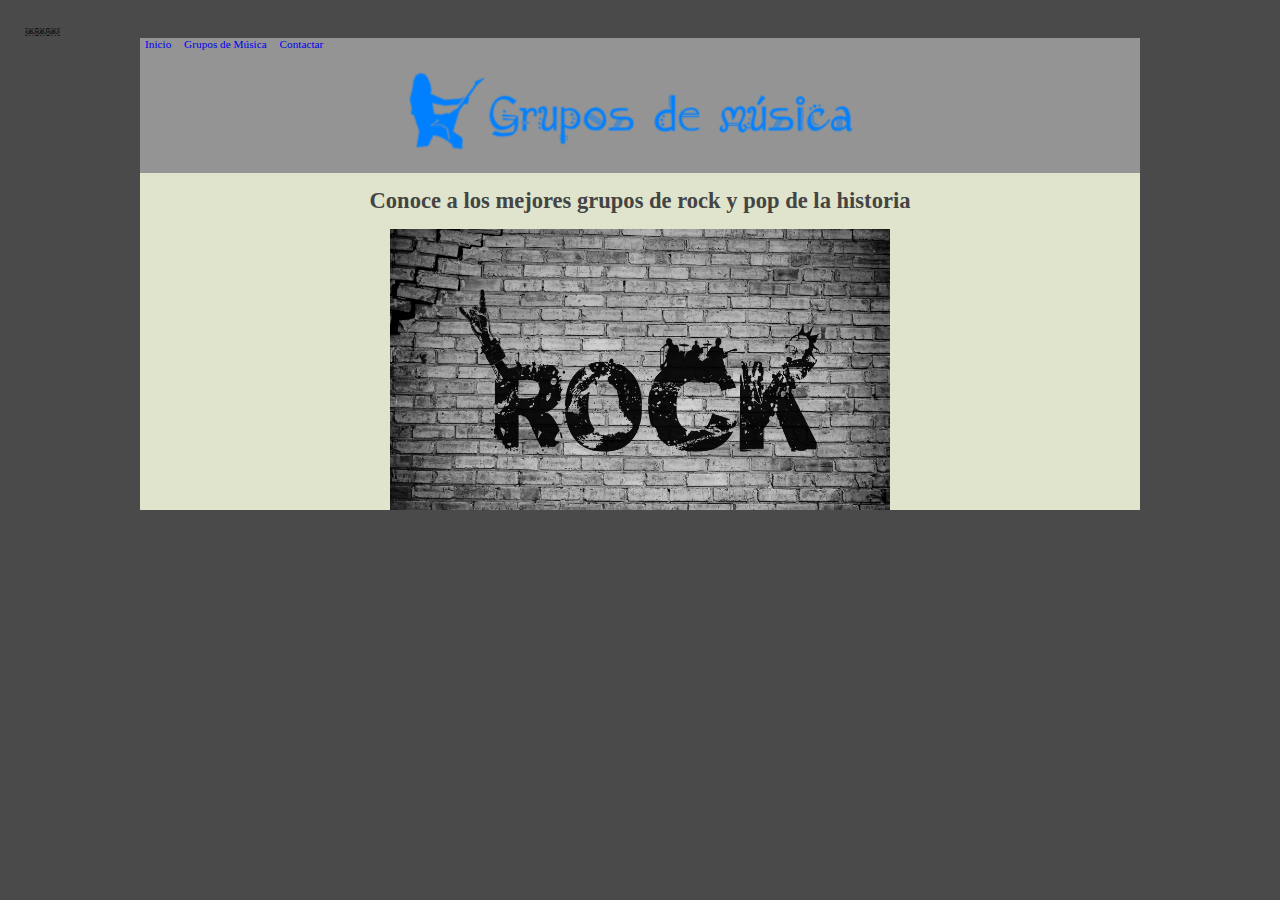
<file: index.html>
<!DOCTYPE html>
<html lang="es">

<head>
    <meta charset="UTF-8"> ￼￼￼
    <meta name="viewport" content="width=device-width, initial-scale=1">
    <title>Grupos de música Rock y Pop</title>
    <link rel="stylesheet" href="styles/normalize.css">
    <link rel="stylesheet" href="styles/estilos.css">

</head>

<body>
    <div class="contenedor">
        <header>
            <div class="centrado">
                <nav>
                    <ul>
                        <li><a href="index.html">Inicio</a>
                        </li>
                        <li><a href="grupos-musica.html">Grupos de Música</a>
                        </li>
                        <li><a href="contactar.html">Contactar</a>
                        </li>
                    </ul>

                </nav>

                <img class="logo" src="imagenes/logotipo.png" alt="Titulo">
            </div>


        </header>
        <div id="cuerpo">
            <h1>Conoce a los mejores grupos de rock y pop de la historia</h1>

            <img class="logo" src="imagenes/Imagen_Index.jpg" alt="Titulo">

        </div>
    </div>
</body>

</html>
</file>
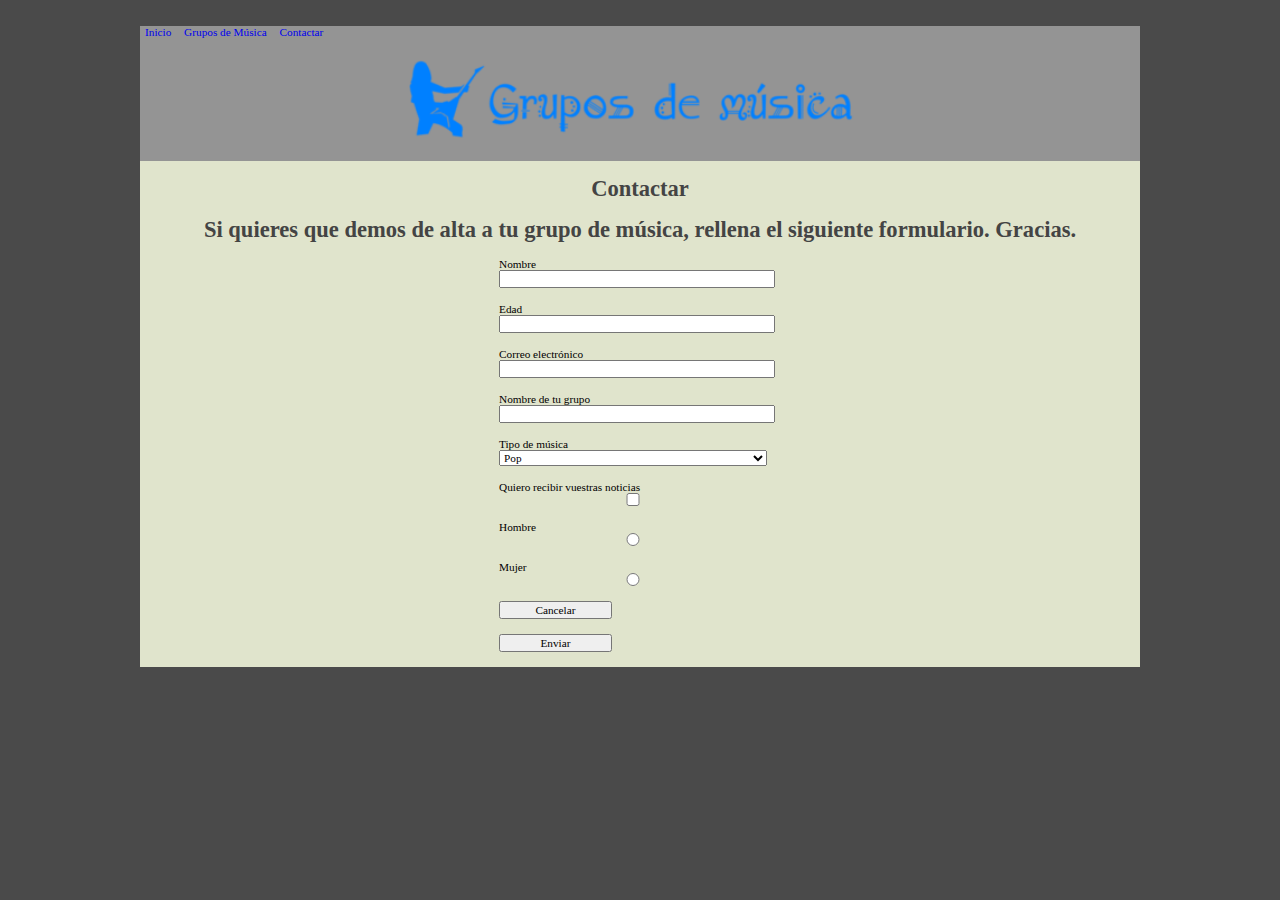
<file: contactar.html>
<!DOCTYPE html>
<html lang="es">

<head>
    <meta charset="UTF-8">
    <meta name="viewport" content="width=device-width, initial-scale=1">
    <title>Contactar | Grupos de música rock y pop</title>
    <link href='http://fonts.googleapis.com/css?family=Lobster' rel='stylesheet' type='text/css'>
    <link rel="stylesheet" href="styles/normalize.css">
    <link rel="stylesheet" href="styles/estilos.css">
    <link rel="stylesheet" href="fonts.css">
    <link rel="stylesheet" href="http://i.icomoon.io/public/temp/8fef0aff29/UntitledProject/style.css">
</head>

<body>
    <div class="contenedor">
        <header>

            
                <nav>
                    <ul>
                        <li><a href="index.html">Inicio</a>
                        </li>
                        <li><a href="grupos-musica.html">Grupos de Música</a>
                        </li>
                        <li><a href="contactar.html">Contactar</a>
                        </li>
                    </ul>
                </nav>
                <img class="logo" src="imagenes/logotipo.png" alt="Grupos de música rock y pop">
            
        </header>
        
            <section>
                <h1>Contactar</h1>
                <h1>Si quieres que demos de alta a tu grupo de música, rellena el siguiente formulario. Gracias.</h1>
                <div id="contacto">
                    <form action="f">
                        <label for="nombre">Nombre</label>
                        <input type="text" name="nombre" id="nombre">
                        <label for="edad">Edad</label>
                        <input type="number" name="edad" id="edad">
                        <label for="email">Correo electrónico</label>
                        <input type="email" name="email" id="email">
                        <label for="grupo">Nombre de tu grupo</label>
                        <input type="text" name="grupo" id="grupo">
                        <label for="tipomusica">Tipo de música</label>
                        <select name="tipomusica" id="tipomusica">
                            <option value="Pop">Pop</option>
                            <option value="Rock">Rock</option>
                            <option value="Country">Country</option>
                            <option value="Hip Hop">Hip Hop</option>
                            <option value="Heavy">Heavy</option>
                            <option value="Música tradicional">Música tradicional</option>
                        </select>
                        <label for="newsletter">Quiero recibir vuestras noticias</label>
                        <input type="checkbox" name="newsletter" id="newsletter">
                        <label for="hombre">Hombre</label>
                        <input type="radio" name="sexo" id="hombre">
                        <label for="mujer">Mujer</label>
                        <input type="radio" name="sexo" id="mujer">
                        <input type="reset" value="Cancelar">
                        <input type="submit" value="Enviar">



                    </form>
                </div>
            </section>

        </div>
    

</body>

</html>
</file>
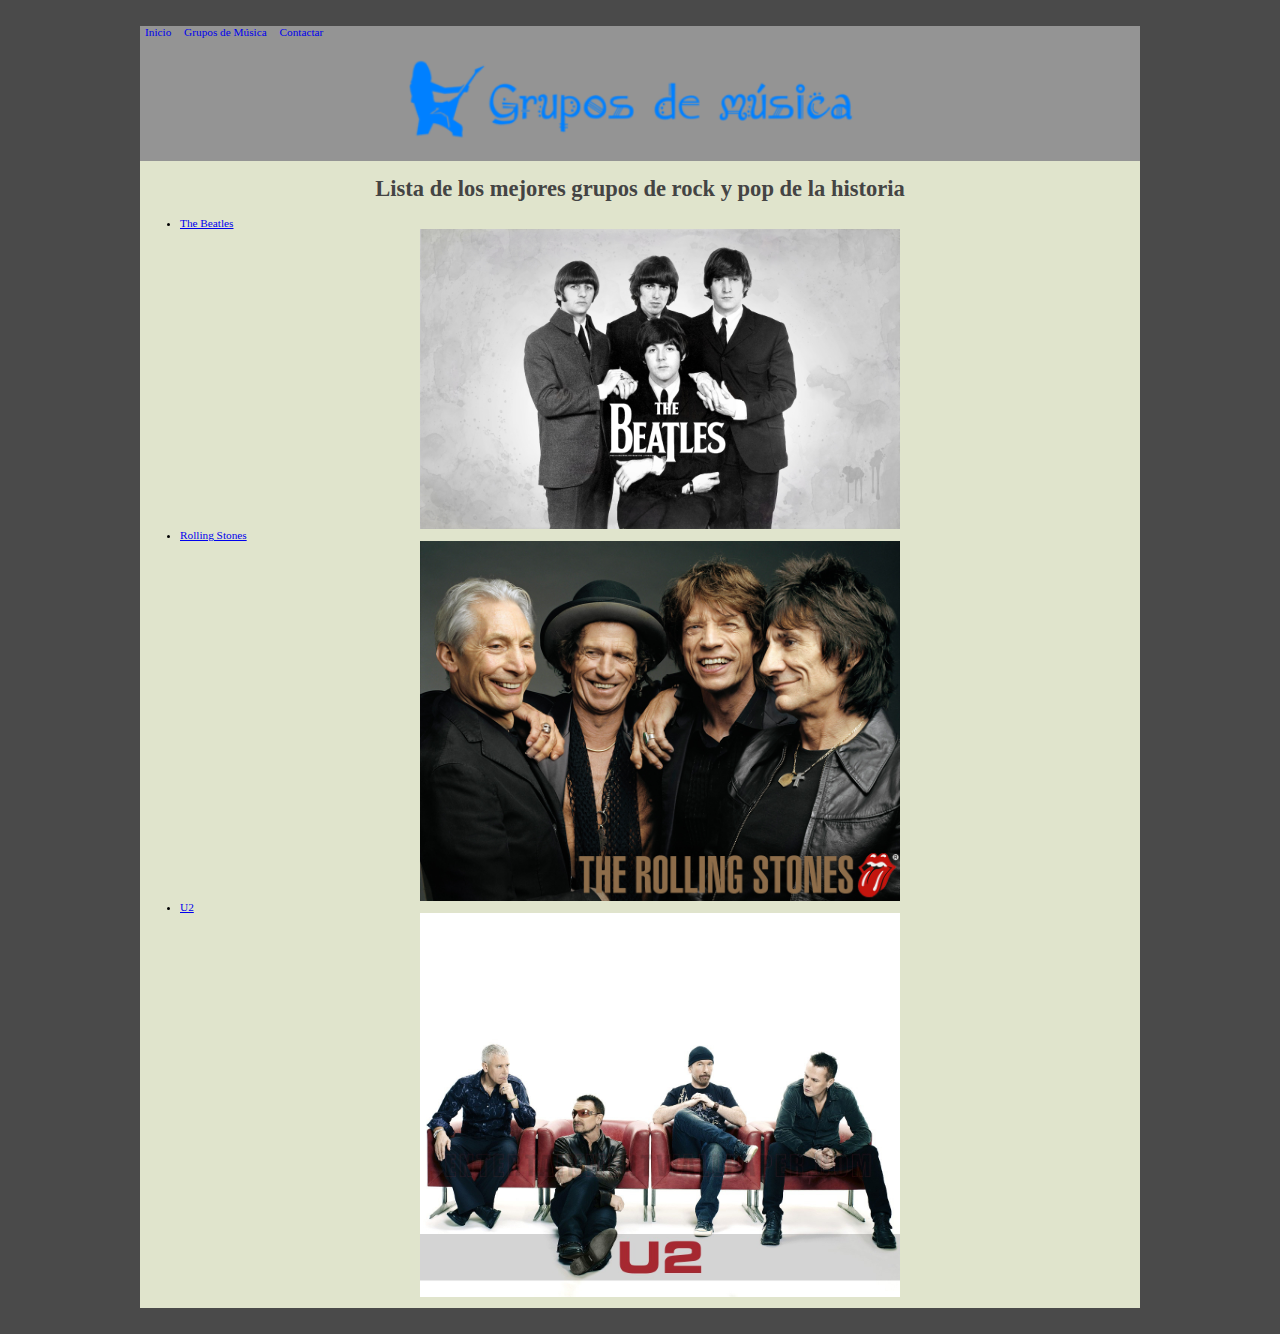
<file: grupos-musica.html>
<!DOCTYPE html>
<html lang="es">

<head>
    <meta charset="UTF-8">
    <meta name="viewport" content="width=device-width, initial-scale=1">
    <title>Lista completa | Grupos de música rock y pop</title>
    <link rel="stylesheet" href="styles/normalize.css">
    <link rel="stylesheet" href="styles/estilos.css">
    <link rel="stylesheet" href="fonts.css">
    <link rel="stylesheet" href="http://i.icomoon.io/public/temp/8fef0aff29/UntitledProject/style.css">
</head>

<body>
    <div class="contenedor">
        <header>
            <nav>
                <ul>
                    <li>
                        <a href="index.html">Inicio</a>
                    </li>
                    <li>
                        <a href="grupos-musica.html">Grupos de Música</a>
                    </li>
                    <li>
                        <a href="contactar.html">Contactar</a>
                    </li>
                </ul>
            </nav>
            <img class="logo" src="imagenes/logotipo.png" alt="Titulo">

        </header>
        <div class="portada">
            <h1>Lista de los mejores grupos de rock y pop de la historia</h1>
            <ul>
                <li>
                    <a href="beatles.html">The Beatles</a>
                </li>
                <img class="logo" src="imagenes/BeatlesPortada.jpg" alt="bettlesPortada">
                
                <li>
                    <a href="rolling.html">Rolling Stones</a>
                </li>
                <img class="logo" src="imagenes/RollingPortada.jpg" alt="RollingPortada">
                <li>
                    <a href="u2.html">U2</a>
                </li>
                <img class="logo" src="imagenes/U2Portada.jpg" alt="U2Portada">
            </ul>
        </div>
    </div>
</body>
</html>
</file>
<file: styles/estilos.css>
￼ html {
    font-size: 16px;
    /*para responsive*/
}

.contenedor {
    width: 100%;
    margin: 0 auto;
    overflow: hidden;
    max-width: 1000px;
    background-color: #E0E4CC;
}

img {
    min-width: 20%;
    max-width: 50%;
}

video {
    max-width: 100%;
}

header {
    background-color: #949494;
    height: 12em;
}

header ul {
    margin-top: 0;
    padding: 0;
}

header li {
    display: inline;
    padding: 0.5%;
}

.social ul {
    list-style: none;
}

.social ul li a {
    display: inline;
    color: #fff;
    background: #000;
    padding: 10px 15px;
    text-decoration: none;
    -webkit-transition: all 500ms ease;
    -o-transition: all 500ms ease;
    transition: all 500ms ease;
    /* Establecemos una transición a todas las propiedades */
}

.social ul li .icon-facebook {
    background: #3b5998;
}
/* Establecemos los colores de cada red social, aprovechando su class */

.social ul li .icon-twitter {
    background: #00abf0;
}

.social ul li a:hover {
    background: #000;
    /* Cambiamos el fondo cuando el usuario pase el mouse */
    
    padding: 10px 30px;
    /* Hacemos mas grande el espacio cuando el usuario pase el mouse */
}
/*---------------------------------------------------------
-----------------------------------------------------------*/

nav a {
    text-decoration: none;
}

nav a:hover {
    color: white;
}

body {
    padding: 2%;
    background-color: #4a4a4a;
    font-family: 'Expletus Sans', cursive;
    font-size: 70.5%;
}

.cuerpo {
    box-sizing: border-box;
    width: 90%;
    padding: 20px;
    float: none;
}

.fondogris {
    background-color: #E0E4CC;
    padding: 5px 10px;
}
h1 {
    /**/
    
    text-align: center;
    color: white;
    font-family: 'Ribeye Marrow', cursive;
}
h2 {
    /**/
    
    border-bottom: 0.5% solid #F38630;
    font-family: 'Lobster', cursive;
}
h1,
h2,
h3,
h4 {
    color: #444444;
}
.logo {
    
    width: 70%;
    display: block;
    margin: 0 auto;
}
li img {
    /**/
    
    width: 5.5%;
    height: auto;
    vertical-align: middle;
    margin: 0.5%;
    border: 4px solid #A7DBD8;
    padding: 0.5%;
    background-color: #F38630;
}
.cantantes {
    /**/
    
    list-style-type: none;
}
.lugar {
    color: grey;
}
/*Formulario*/

#contacto {
    /**/
    
    width: 25em;
    margin: 0 auto;
}
input,
select {
    /**/
    
    display: block;
    width: 95%;
    margin-bottom: 15px;
}
input[type=submit],
input[type=reset] {
    /**/
    
    display: inline;
    width: 10em;
}
input[type=reset] {
    /**/
    
    margin-right: 5em;
}
input[type=checkbox],
input[type=radio],
label[for=hombre],
label[for=mujer],
label[for=newsletter] {
    display: inline;
}
/* Imágenes 400px de ancho (de pantalla)*/

@media all and (max-width: 400px) {
    img {
        margin: auto;
        min-width: 85%;
        
        
    }
    
    video {
        display: inline-block;
        min-width: 100%;
    }
    
    header li {
        padding: 0.5%;
    }
}
</file>
<file: fonts.css>
@font-face {
	font-family: 'icomoon';
	src:url('fonts/icomoon.eot?-wli9d7');
	src:url('fonts/icomoon.eot?#iefix-wli9d7') format('embedded-opentype'),
		url('fonts/icomoon.woff?-wli9d7') format('woff'),
		url('fonts/icomoon.ttf?-wli9d7') format('truetype'),
		url('fonts/icomoon.svg?-wli9d7#icomoon') format('svg');
	font-weight: normal;
	font-style: normal;
}

[class^="icon-"], [class*=" icon-"] {
	font-family: 'icomoon';
	speak: none;
	font-style: normal;
	font-weight: normal;
	font-variant: normal;
	text-transform: none;
	line-height: 1;

	/* Better Font Rendering =========== */
	-webkit-font-smoothing: antialiased;
	-moz-osx-font-smoothing: grayscale;
}

.icon-facebook:before {
	content: "\ea8c";
}

.icon-twitter:before {
	content: "\ea91";
}
</file>
